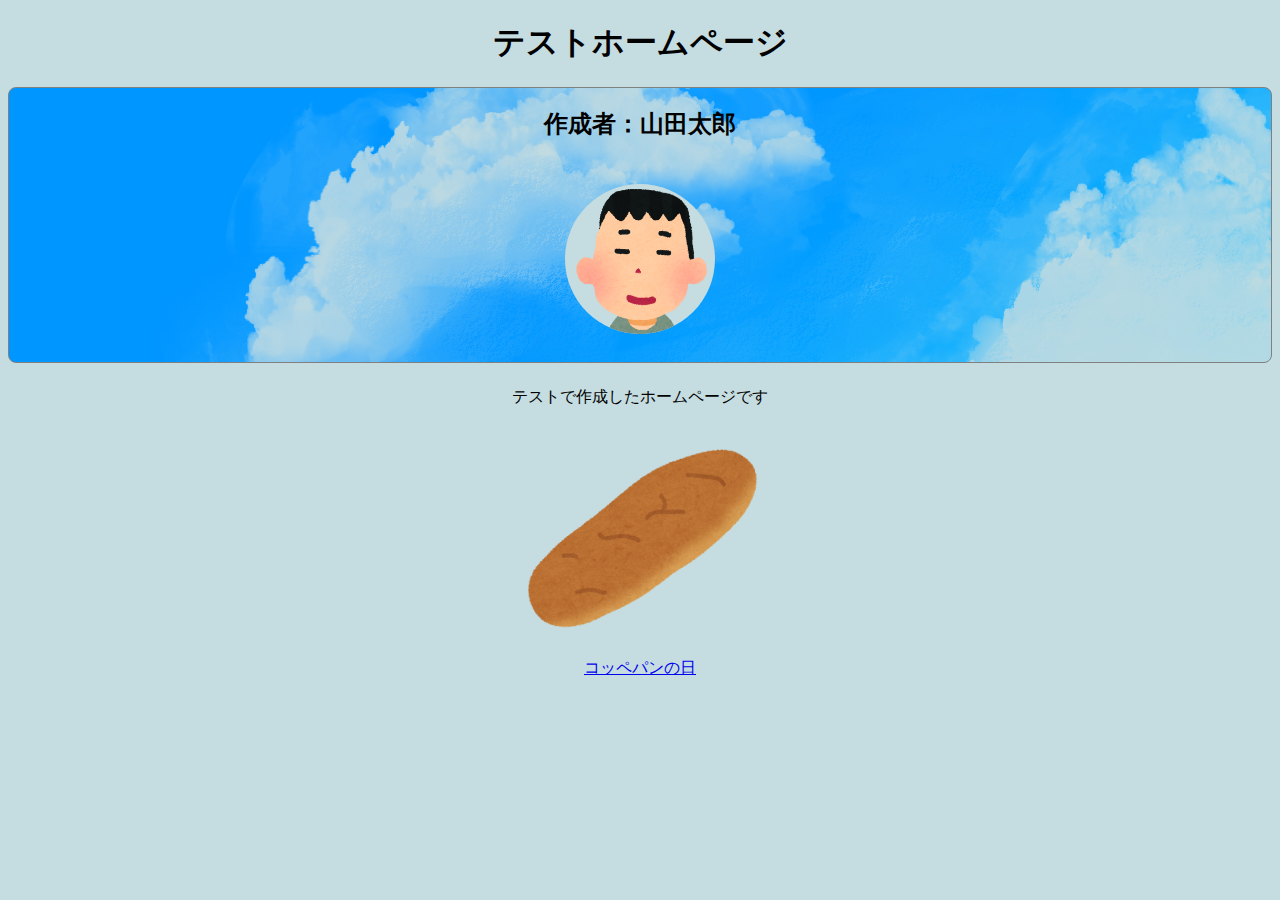
<file: index.html>
<!DOCTYPE html>
<html lang="jp">
<head>
    <meta charset="UTF-8">
    <meta name="viewport" content="width=device-width, initial-scale=1.0">
    <link rel="stylesheet" href="sample.css">
    <title>テストホームページ</title>
</head>
<body>

    <h1>テストホームページ</h1>
    <section class="profile">
        <h2>作成者：山田太郎</h2>
        <img id="yamada" src="yamada.png" alt="山田太郎画像">
    </section>
    <section class="main01">
        <p>テストで作成したホームページです</p>
        <img id="pan" src="koppepan.png" alt="HTMLを使ったホームページの作り方を解説するための記事の表紙です">
        <br>
        <a href="https://ja.wikipedia.org/wiki/%E3%82%B3%E3%83%83%E3%83%9A%E3%83%91%E3%83%B3">コッペパンの日</a>
    </section>
    
</body>
</html>
</file>
<file: sample.css>
body{
    text-align: center;
    background-color: rgb(197, 220, 224);
}

.profile{
    margin-bottom: 24px;
    border-width: 1px;
    border-color: gray;
    border-style: solid;
    border-radius: 8px;
    background-image: url(sorahaikei.png);
}

#yamada{
    width:150px;
    background-color: rgb(197, 220, 224);
    border-radius: 50%;
    margin: 24px;
}

#pan{
    width: 250px;
}
</file>
